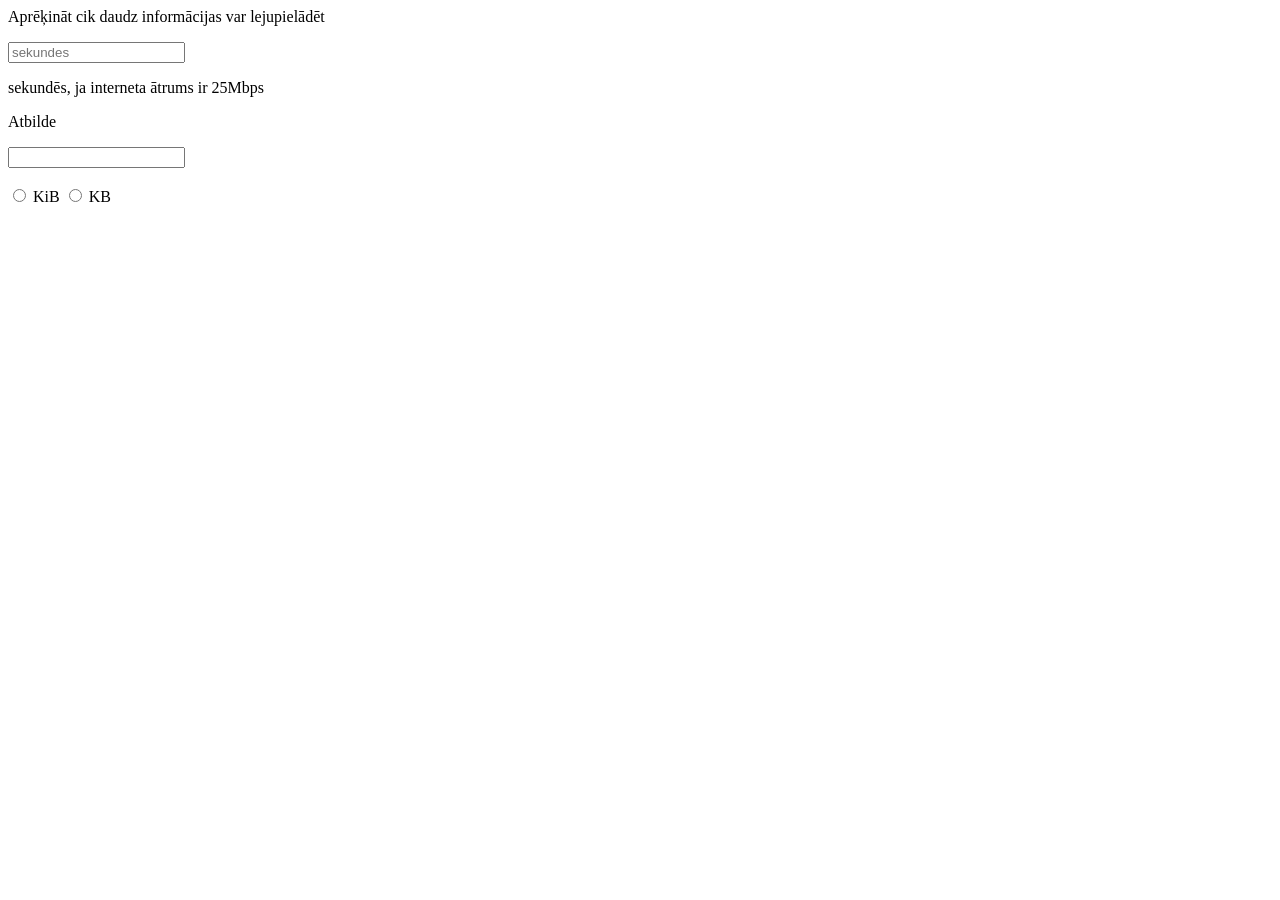
<file: baiti.html>
<html>
    <head>
        <title></title>
        <meta charset="UTF-8">
        <meta name="viewport" content="width=device-width, initial-scale=1.0">
    </head>
    <body>
        <form>  
            <p> Aprēķināt cik daudz informācijas var lejupielādēt </p> 
            <input type="number" id="sekundes" placeholder="sekundes"> 
            <p>sekundēs, ja interneta ātrums ir 25Mbps
            <p> Atbilde </p> 
            <input type="text" id="rezultats" readonly> 
            <br> 
            <br> 
            <input type="radio" name="vienibas" value="kiB" oneclick="rekini()"> KiB
            <input type="radio" name="vienibas" value="kB" oneclick="rekini()"> KB
        </form>
        
        <script> 
            function rekini() {let t document.getElementById("sekundes").value;
                let bits= 25*100000*t
                let bytes = bits /8;
                let vienibas =document.querySelector('input[name="vienibas"]:checked').value;
                
           
            }
    </body>
</html>
</file>
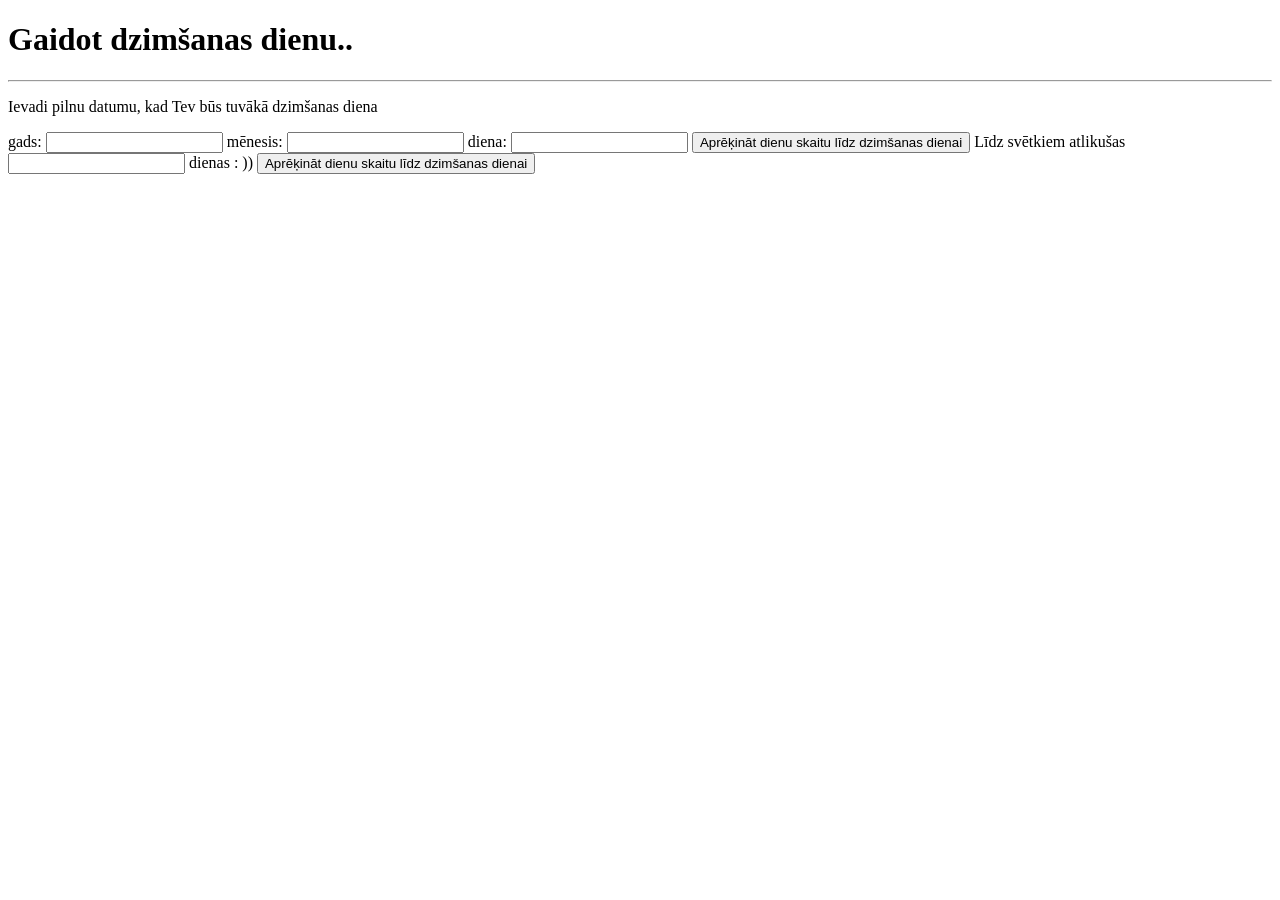
<file: dzd.html>
<!DOCTYPE html>
<!--
Click nbfs://nbhost/SystemFileSystem/Templates/Licenses/license-default.txt to change this license
Click nbfs://nbhost/SystemFileSystem/Templates/ClientSide/html.html to edit this template
-->
<html>
    <head>
        <title></title>
        <meta charset="UTF-8">
        <meta name="viewport" content="width=device-width, initial-scale=1.0"> 
        
        
    </head>
    <body>
        <h1>Gaidot dzimšanas dienu..</h1>
        <hr> 
        <form>
            
            <p>Ievadi pilnu datumu, kad Tev būs tuvākā dzimšanas diena</p>
            gads:
<input type="text" name="gads">
mēnesis:
<input type="text" name="menesis">
diena:
<input type="text" name="datums"> 

<input type="button" name="poga"
value="Aprēķināt dienu skaitu līdz dzimšanas dienai">
Līdz svētkiem atlikušas
<input type="text" name="dienas"> 
dienas : ))
<input type="button" name="poga"
value="Aprēķināt dienu skaitu līdz dzimšanas dienai"
onclick="dienas();">


</form>
     <script>
function dienas() {

    let m = parseInt(document.forms[0].menesis.value);
    let d = parseInt(document.forms[0].datums.value);

    let sodien = new Date();

    
    let dzd = new Date(sodien.getFullYear(), m - 1, d);

    
    if (dzd < sodien) {
        dzd.setFullYear(sodien.getFullYear() + 1);
    }

    let starpiba = dzd - sodien;

    let dienas = Math.ceil(starpiba / (1000 * 60 * 60 * 24));

    document.forms[0].dienas.value = dienas;
}
</script>
    </body>
</html>
</file>
